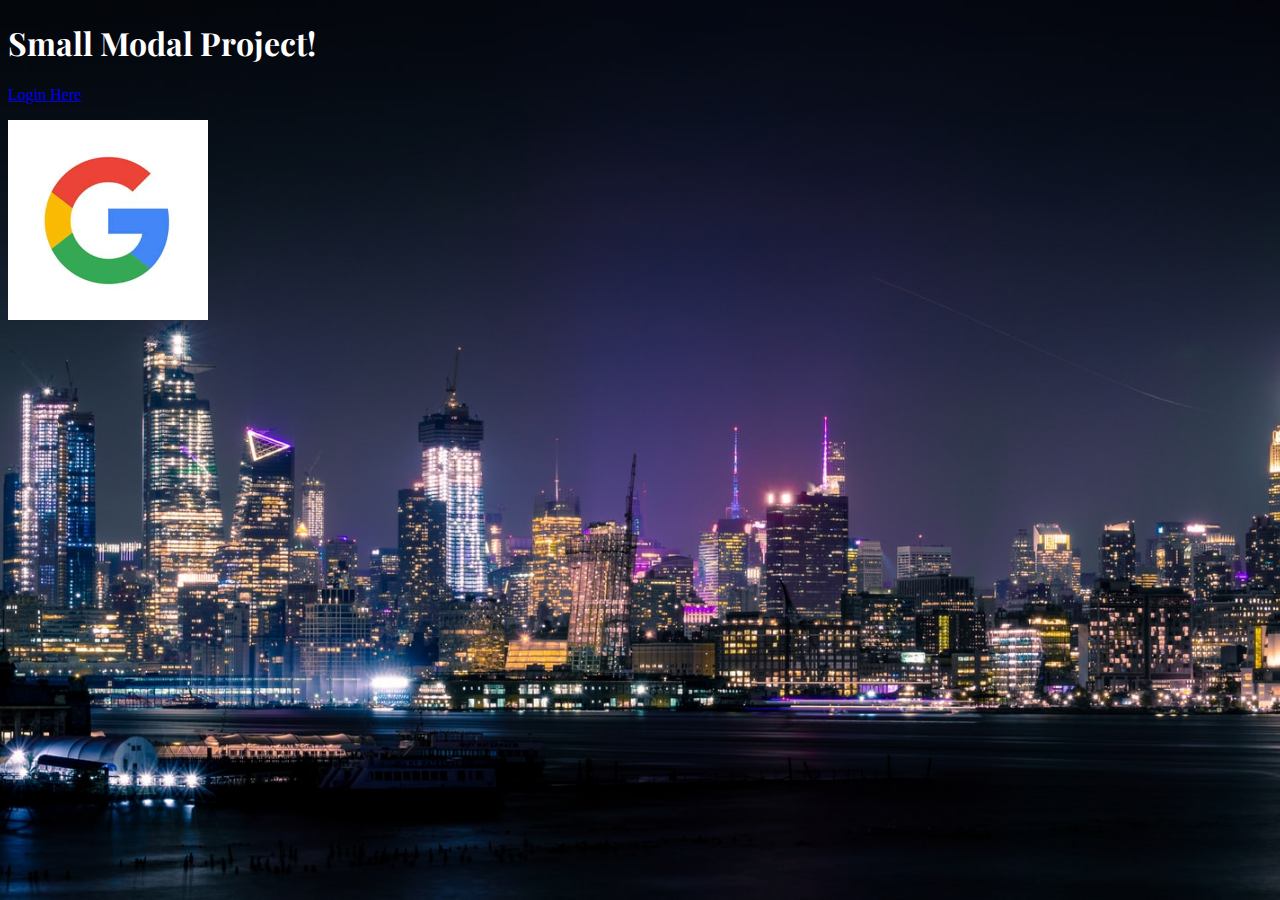
<file: index.html>
<!DOCTYPE html>
<html lang="en">
<head>
    <meta charset="UTF-8">
    <meta http-equiv="X-UA-Compatible" content="IE=edge">
    <meta name="viewport" content="width=device-width, initial-scale=1.0">
    <link rel="preconnect" href="https://fonts.googleapis.com">
    <link rel="preconnect" href="https://fonts.gstatic.com" crossorigin>
    <link href="https://fonts.googleapis.com/css2?family=Playfair+Display&display=swap" rel="stylesheet">
    <link href="https://cdn.jsdelivr.net/npm/bootstrap@5.1.3/dist/css/bootstrap.min.css" rel="stylesheet" integrity="sha384-1BmE4kWBq78iYhFldvKuhfTAU6auU8tT94WrHftjDbrCEXSU1oBoqyl2QvZ6jIW3" crossorigin="anonymous">
    <link rel="stylesheet" href="css/style.css" type="text/css" />
    <title>Modal.</title>
</head>
<body>
   <div class="container">
       <div class="row">
           <div class="col-md-12">
               <h1 class="text-center hero">Small Modal Project!</h1>
               <p class="text-center">
                   <a href="card.html" class="btn btn-primary btn-lg" data-toggle="modal" role="button" data-target="#login-modal">Login Here</a>
               </p>
           </div>
       </div>
   </div>

   <div class="modal fade" id="login-modal">
       <div class="modal-dialog">
           <div class="modal-content">
               <div class="modal-header">
                   <img src="./images/google-logo.png" alt="">
               </div>
           </div>
       </div>
   </div>
    
    
</body>
<script src="https://cdn.jsdelivr.net/npm/bootstrap@5.1.3/dist/js/bootstrap.bundle.min.js" integrity="sha384-ka7Sk0Gln4gmtz2MlQnikT1wXgYsOg+OMhuP+IlRH9sENBO0LRn5q+8nbTov4+1p" crossorigin="anonymous"></script>
</html>
</file>
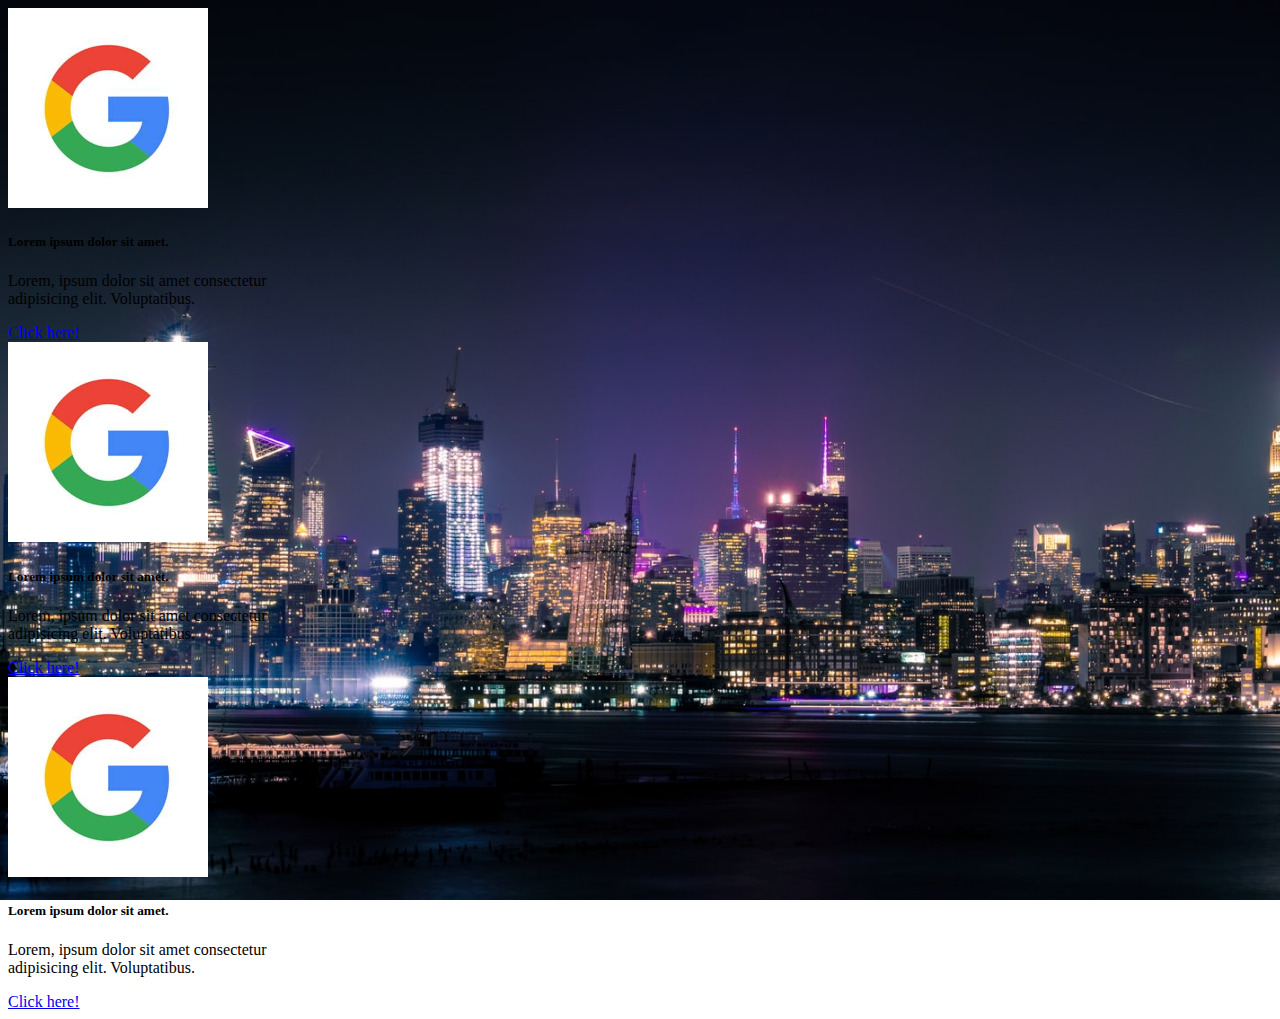
<file: card.html>
<!DOCTYPE html>
<html lang="en">
<head>
    <meta charset="UTF-8">
    <meta http-equiv="X-UA-Compatible" content="IE=edge">
    <meta name="viewport" content="width=device-width, initial-scale=1.0">
    <link rel="preconnect" href="https://fonts.googleapis.com">
    <link rel="preconnect" href="https://fonts.gstatic.com" crossorigin>
    <link href="https://fonts.googleapis.com/css2?family=Playfair+Display&display=swap" rel="stylesheet">
    <link href="https://cdn.jsdelivr.net/npm/bootstrap@5.1.3/dist/css/bootstrap.min.css" rel="stylesheet" integrity="sha384-1BmE4kWBq78iYhFldvKuhfTAU6auU8tT94WrHftjDbrCEXSU1oBoqyl2QvZ6jIW3" crossorigin="anonymous">
    <link rel="stylesheet" href="css/style.css" type="text/css" />
    <title>Card.</title>
</head>
<body>
    <div class="card" style="width: 18rem;">
        <img src="./images/google-logo.png" alt="" class="card-img-top">
        <div class="card-body">
          <h5 class="card-title">Lorem ipsum dolor sit amet.</h5>
          <p class="card-text">Lorem, ipsum dolor sit amet consectetur adipisicing elit. Voluptatibus.</p>
          <a href="#" class="btn btn-primary">Click here!</a>
        </div>
    </div>


    <div class="container">
        <div class="row">
            <div class="col-sm-6">
                <div class="card" style="width: 18rem;">
                    <img src="./images/google-logo.png" alt="" class="card-img-top">
                    <div class="card-body">
                      <h5 class="card-title">Lorem ipsum dolor sit amet.</h5>
                      <p class="card-text">Lorem, ipsum dolor sit amet consectetur adipisicing elit. Voluptatibus.</p>
                      <a href="#" class="btn btn-primary">Click here!</a>
                    </div>
                </div>
            </div>
            <div class="col-sm-6">
                <div class="card" style="width: 18rem;">
                    <img src="./images/google-logo.png" alt="" class="card-img-top">
                    <div class="card-body">
                      <h5 class="card-title">Lorem ipsum dolor sit amet.</h5>
                      <p class="card-text">Lorem, ipsum dolor sit amet consectetur adipisicing elit. Voluptatibus.</p>
                      <a href="#" class="btn btn-primary">Click here!</a>
                    </div>
                </div>
            </div>
        </div>
    </div>
</body>
</file>
<file: css/style.css>
body {
    background: url(../images/skyline.jpg) no-repeat center center fixed;
    background-size: cover;
}

.hero {
    color: #fff;
    font-family: 'Playfair Display', serif;
}

.cd{
    height: 200px;
    width: 200px;
    border: 2px solid red;
}
</file>
